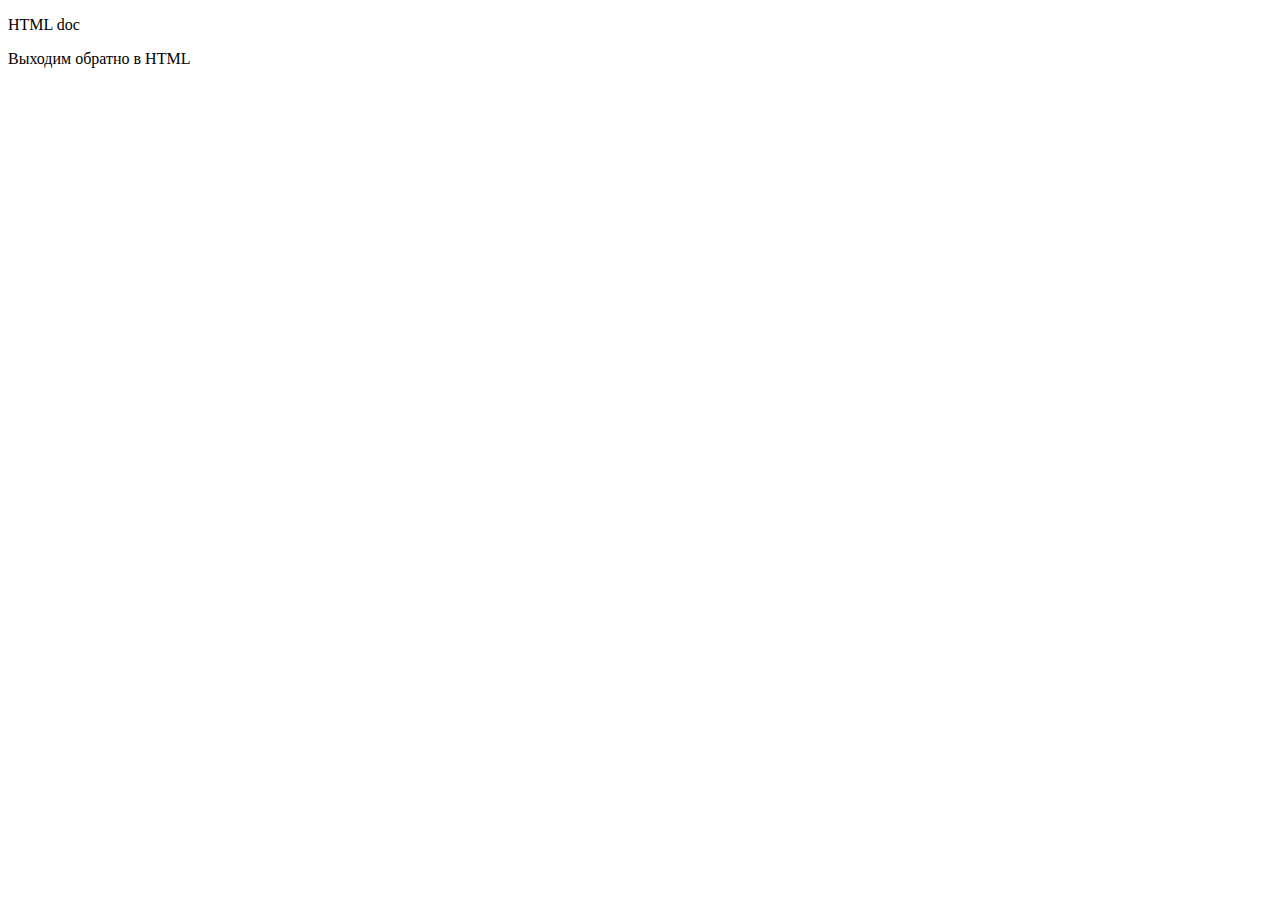
<file: seminar_2/index.html>
<!DOCTYPE html>
<html lang="en">
<head>
    <meta charset="UTF-8">
    <meta http-equiv="X-UA-Compatible" content="IE=edge">
    <meta name="viewport" content="width=device-width, initial-scale=1.0">
    <title>Document</title>
    <script language="JavaScript">
        function nameRes() {
            let name = prompt("Ваше имя?", "");
            if (name) {
                alert(`Привет, ${name}!`);
            }
            else {
                alert("Вы не ввели имя");
            }
        }
        nameRes();
    </script>
</head>
<body>
    <p>HTML doc</p>

    <p>Выходим обратно в HTML</p>
</body>
</html>
</file>
